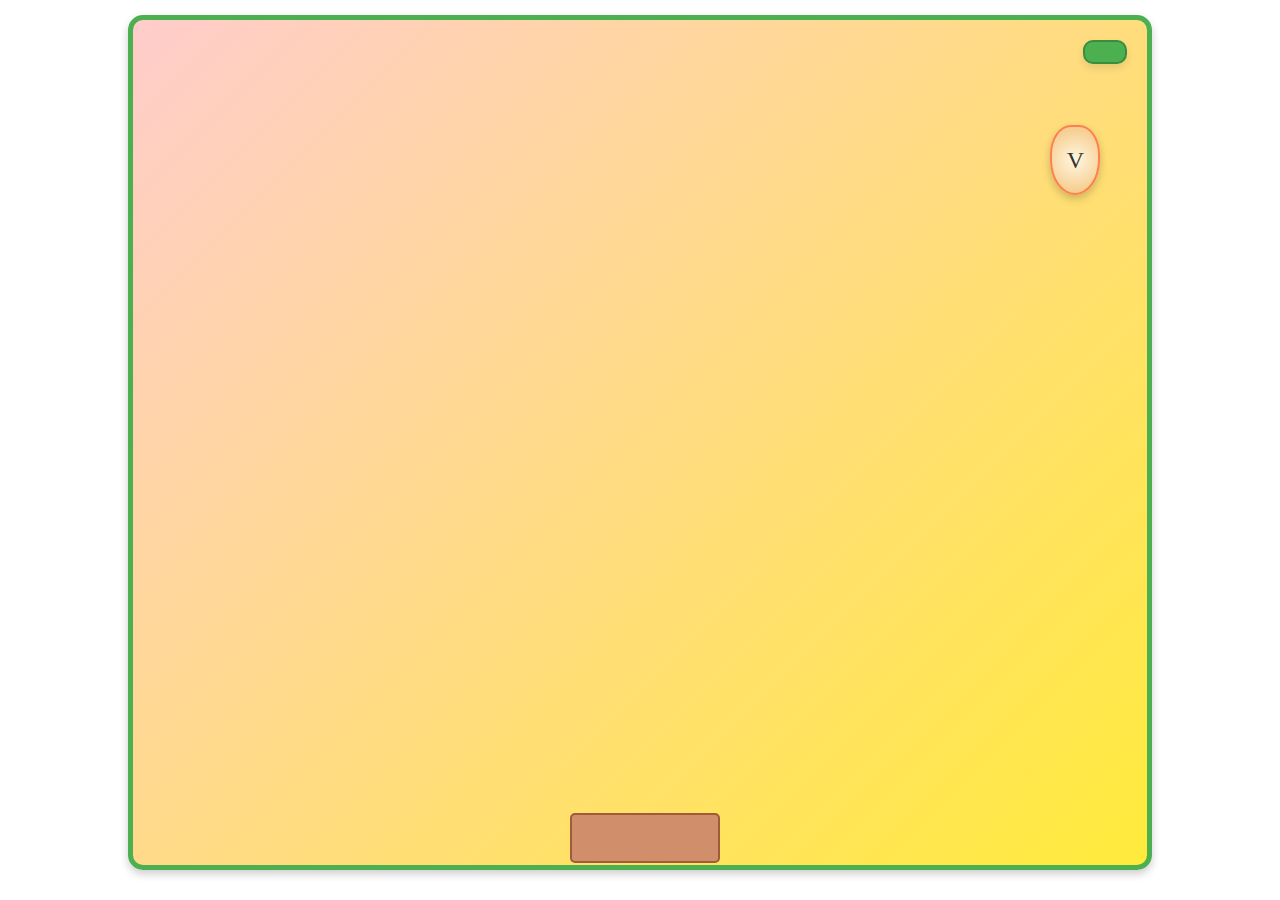
<file: Cy_CatchEgg/index.html>
<!DOCTYPE html>
<html lang="en">
  <head>
    <meta charset="UTF-8" />
    <meta name="viewport" content="width=device-width, initial-scale=1.0" />
    <title></title>
    <link rel="stylesheet" href="./assets/index.css" />
  </head>
  <body>
    <div class="game-container">
      <div class="basket"></div>
      <div class="score"></div>
    </div>
  </body>
  <script src="main.js"></script>
</html>
</file>
<file: Cy_CatchEgg/assets/index.css>
* {
  margin: 0;
  padding: 0;
  box-sizing: border-box;
}

body {
  display: flex;
  justify-content: center;
  width: 100%;
  align-items: center;
  background-color: #ffffff;
}

.game-container {
  position: relative;
  width: 80%;
  height: 95vh;
  margin-top: 15px;
  border: 2px solid #000;
  background-color: #fff;
  overflow: hidden;
  border: 5px solid #4CAF50;
  border-radius: 15px;
  background: linear-gradient(135deg, #ffcccb, #ffeb3b);
  box-shadow: 0 4px 8px rgba(0, 0, 0, 0.2);
}

.basket {
  position: absolute;
  bottom: 2px;
  width: 150px;
  height: 50px;
  border-radius: 5px;
  transition: left 0.5s ease;
  background-color: #d18e6a;
  border: 2px solid #a05b3d
}


.egg {
  position: absolute;
  top: 0;
  width: 50px;
  height: 70px;
  background: radial-gradient(circle at 50% 50%, #fff7e1, #f4c27a);
  border-radius: 50% 50% 60% 60%;
  display: flex;
  justify-content: center;
  align-items: center;
  font-size: 24px;
  color: #333;
  border: 2px solid #ff7f50;
  box-shadow: 0 4px 8px rgba(0, 0, 0, 0.2);
}

.score {
  position: absolute;
  top: 20px;
  right: 20px;
  padding: 10px 20px;
  background-color: #4CAF50;
  color: white;
  font-size: 24px;
  font-weight: bold;
  border-radius: 10px;
  box-shadow: 0 4px 8px rgba(0, 0, 0, 0.1);
  border: 2px solid #388E3C;
}
</file>
